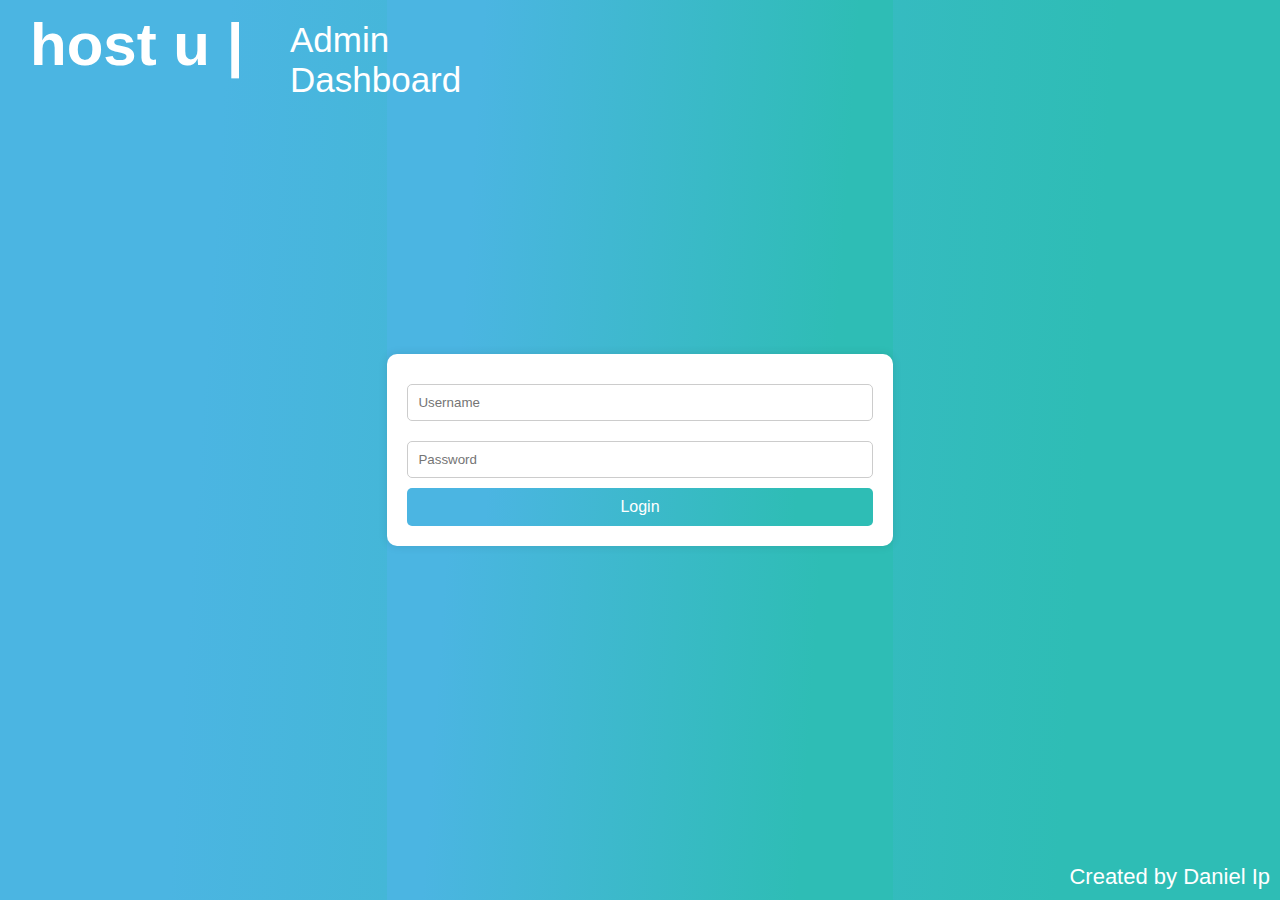
<file: templates/index.html>
<!DOCTYPE html>
<html lang="en">
<head>
    <meta charset="UTF-8">
    <meta name="viewport" content="width=device-width, initial-scale=1.0">
    <title>Login Page</title>
    <style>
        body, html {
            height: 100%;
            margin: 0;
            display: flex;
            justify-content: center;
            align-items: center;
            background-image: linear-gradient(93.96deg, #4bb5e2 17.14%, #2ebdb5 83.32%);
        }
        .login-box {
            background-color: white;
            padding: 20px;
            border-radius: 10px;
            box-shadow: 0 0 10px rgba(0, 0, 0, 0.1);
        }
        .login-box h2 {
            margin: 0 0 20px 0;
            text-align: center;
        }
        .login-box input[type="text"],
        .login-box input[type="password"] {
            width: 100%;
            padding: 10px;
            margin: 10px 0;
            border: 1px solid #ccc;
            border-radius: 5px;
            box-sizing: border-box;
        }
        .login-box input[type="text"]:focus,
        .login-box input[type="password"]:focus {
            border-color: #4bb5e2; /* Change to desired border color */
            border-width: 2px;
            outline: none; /* Remove default outline */
            box-shadow: 0 0 5px rgba(75, 181, 226, 0.5); /* Add custom shadow */
        }
        .login-box input[type="submit"] {
            width: 100%;
            padding: 10px;
            border: none;
            border-radius: 5px;
            background-image: linear-gradient(93.96deg, #4bb5e2 17.14%, #2ebdb5 83.32%);
            color: white;
            font-size: 16px;
            cursor: pointer;
        }
        .login-box input[type="submit"]:hover {
            background-image: linear-gradient(93.96deg, #8fd1ec 17.14%, #8cd8d5 83.32%);
        }
        .bg-hostU-blue-gradient {
            background-image: linear-gradient(93.96deg, #4bb5e2 17.14%, #2ebdb5 83.32%);
        }
        .host-u-logo-text {
            position: absolute;
            top: 10px;
            left: 30px;
            color: white;;
            font-size: 60px;
            font-family: sans-serif;
            font-weight: 900;
        }
        .host-u-admin-dashboard-text {
            position: absolute;
            top: 20px;
            left: 290px;
            color: white;;
            font-size: 35px;
            font-family: sans-serif;
            width: 200px; /* Adjust this value as needed */
            word-wrap: break-word;
        }
        .signature {
            position: absolute;
            bottom: 10px;
            right: 10px;
            font-size: 22px;
            font-family: Arial, Helvetica, sans-serif;
            color: white;
            font-weight: 100;
        }
    </style>
</head>
<body>
    <div>
        <div class="host-u-logo-text">
            host u |
        </div>
        <div class="host-u-admin-dashboard-text">
            Admin Dashboard
        </div>
    </div>
    <div class="login-box">
        <form id="login-form">
            <input id="username" type="text" name="username" placeholder="Username" required>
            <input id="password" type="password" name="password" placeholder="Password" required>
            <input type="submit" value="Login">
        </form>
    </div>
    <div class="signature">
        Created by Daniel Ip
    </div>
</body>
<script>
    document.getElementById('login-form').addEventListener('submit', function(event) {
        event.preventDefault();

        const username = document.getElementById('username').value;
        const password = document.getElementById('password').value;

        fetch('/login', {
            method: 'POST',
            headers: {
                'Content-Type': 'application/json'
            },
            body: JSON.stringify({ username: username, password: password })
        })
        .then(response => response.json())
        .then(data => {
            if (data.message === "Login successful") {
                window.location.href = data.redirect;
            } else {
                alert('Invalid credentials');
            }
        })
        .catch(error => console.error('Error:', error));
    });
</script>
</html>
</file>
